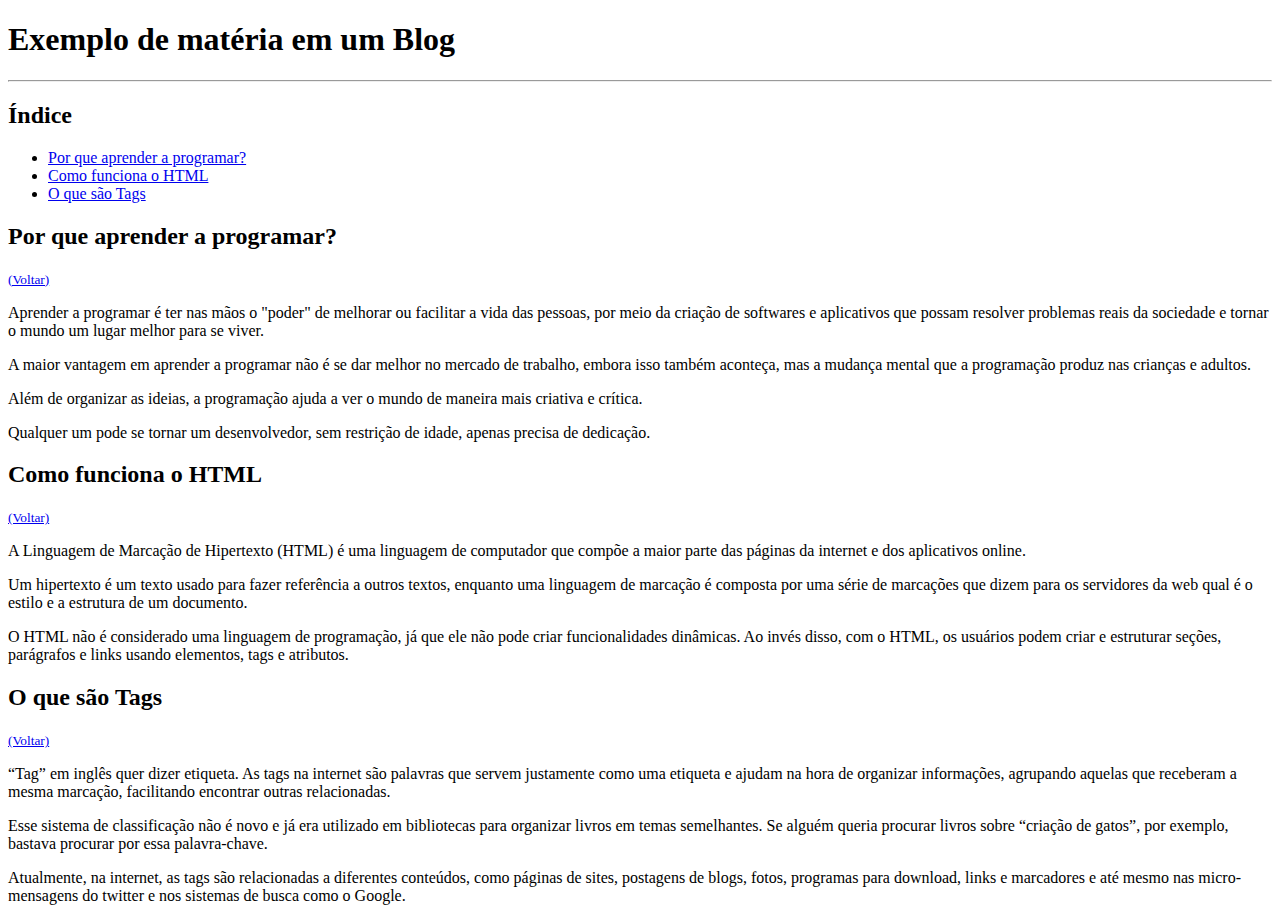
<file: Dio - HTML - Proj1/index.html>
<!DOCTYPE html>
<html lang="en">
  <head>
    <meta charset="UTF-8" />
    <meta http-equiv="X-UA-Compatible" content="IE=edge" />
    <meta name="viewport" content="width=device-width, initial-scale=1.0" />
    <title>Página Principal</title>
  </head>
  <body>
    <h1 id="Inicio">Exemplo de matéria em um Blog</h1>
    <hr />
    <h2>Índice</h2>
    <ul>
      <li><a href="#Aprender">Por que aprender a programar?</a></li>
      <li><a href="#como-funciona">Como funciona o HTML</a></li>
      <li><a href="#Tags">O que são Tags</a></li>
    </ul>
    <h2 id="Aprender">Por que aprender a programar?</h2>
    <small><a href="#Inicio">(Voltar)</a></small>
    <p>
      Aprender a programar é ter nas mãos o "poder" de melhorar ou facilitar a
      vida das pessoas, por meio da criação de softwares e aplicativos que
      possam resolver problemas reais da sociedade e tornar o mundo um lugar
      melhor para se viver.
    </p>
    <p>
      A maior vantagem em aprender a programar não é se dar melhor no mercado de
      trabalho, embora isso também aconteça, mas a mudança mental que a
      programação produz nas crianças e adultos.
    </p>
    <p>
      Além de organizar as ideias, a programação ajuda a ver o mundo de maneira
      mais criativa e crítica.
    </p>
    <p>
      Qualquer um pode se tornar um desenvolvedor, sem restrição de idade,
      apenas precisa de dedicação.
    </p>

    <h2 id="como-funciona">Como funciona o HTML</h2>
    <small><a href="#Inicio">(Voltar)</a></small>
    <p>
      A Linguagem de Marcação de Hipertexto (HTML) é uma linguagem de computador
      que compõe a maior parte das páginas da internet e dos aplicativos online.
    </p>
    <p>
      Um hipertexto é um texto usado para fazer referência a outros textos,
      enquanto uma linguagem de marcação é composta por uma série de marcações
      que dizem para os servidores da web qual é o estilo e a estrutura de um
      documento.
    </p>
    <p>
      O HTML não é considerado uma linguagem de programação, já que ele não pode
      criar funcionalidades dinâmicas. Ao invés disso, com o HTML, os usuários
      podem criar e estruturar seções, parágrafos e links usando elementos, tags
      e atributos.
    </p>

    <h2 id="Tags">O que são Tags</h2>
    <small><a href="#Inicio">(Voltar)</a></small>
    <p>
      “Tag” em inglês quer dizer etiqueta. As tags na internet são palavras que
      servem justamente como uma etiqueta e ajudam na hora de organizar
      informações, agrupando aquelas que receberam a mesma marcação, facilitando
      encontrar outras relacionadas.
    </p>
    <p>
      Esse sistema de classificação não é novo e já era utilizado em bibliotecas
      para organizar livros em temas semelhantes. Se alguém queria procurar
      livros sobre “criação de gatos”, por exemplo, bastava procurar por essa
      palavra-chave.
    </p>
    <p>
      Atualmente, na internet, as tags são relacionadas a diferentes conteúdos,
      como páginas de sites, postagens de blogs, fotos, programas para download,
      links e marcadores e até mesmo nas micro-mensagens do twitter e nos
      sistemas de busca como o Google.
    </p>
  </body>
</html>
</file>
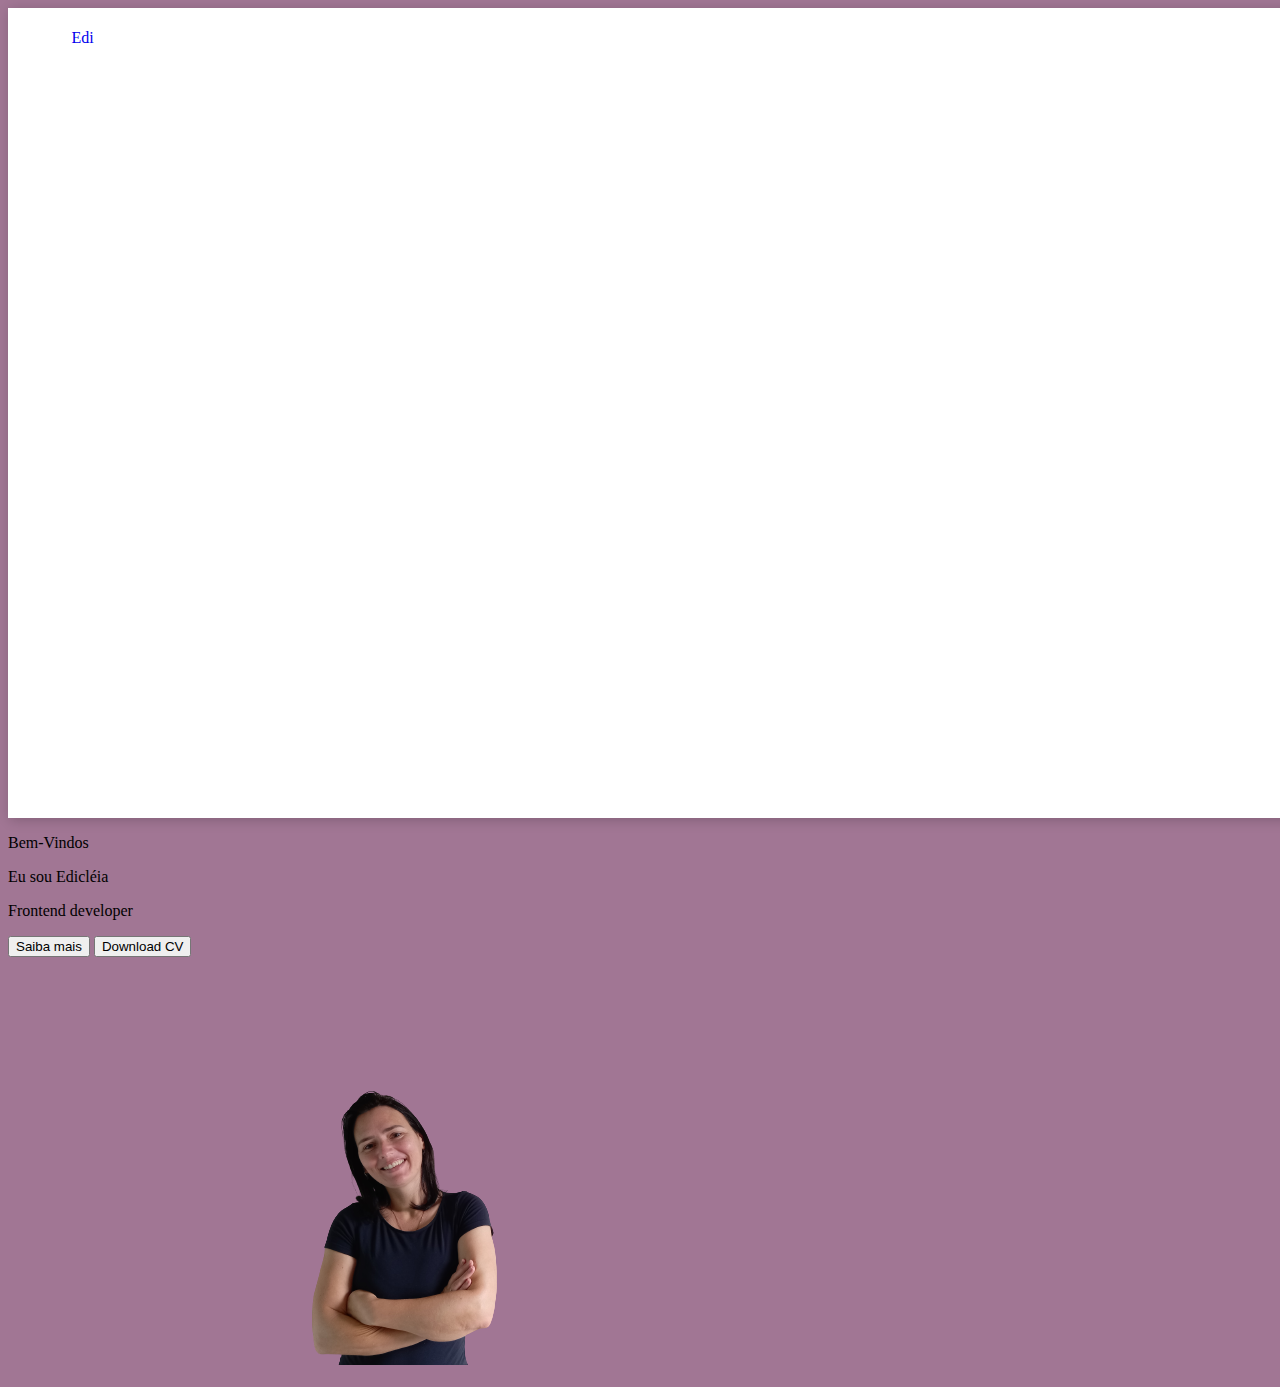
<file: portifolio/index.html>
<!DOCTYPE html>
<html lang="en">
<head>
  <meta charset="UTF-8">
  <meta http-equiv="X-UA-Compatible" content="IE=edge">
  <meta name="viewport" content="width=device-width, initial-scale=1.0">
  <link rel="stylesheet" type="text/css" href="/portifolio/style.css">
  <title>Portifólio</title>
</head>
<body>
  <section>
    <nav>
      <a href="#" class="logo">Edi</a>
      <ul>
        <li><a href="#" class="active">Home</a></li>
        <li><a href="#">Sobre</a></li>
        <li><a href="#">Projetos</a></li>
      </ul>
    </nav>
  </section>
  <div class="conteudo-texto">
    <p>Bem-Vindos</p>
    <p>Eu sou Edicléia</p>
    <p>Frontend developer</p>

    <button class="btn1">Saiba mais</button>
    <button class="btn2">Download CV</button>

  </div>

  <div>
    <img src="/portifolio/img/eu.png" class="img" alt="imgbg">

  </div>
  
</body>
</html>
</file>
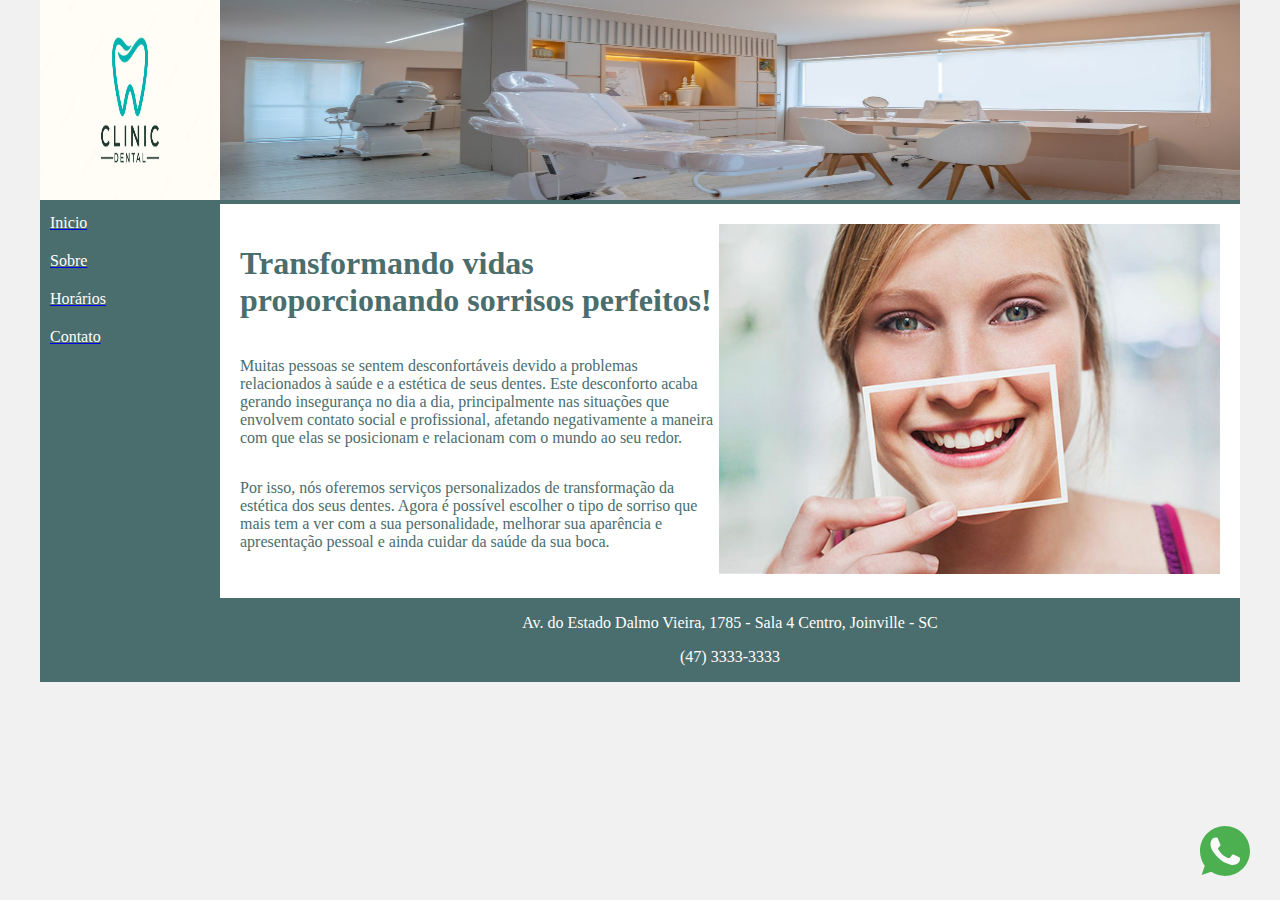
<file: site/index.html>
<!DOCTYPE html>
<html lang="en">
  <head>
    <meta charset="UTF-8" />
    <meta http-equiv="X-UA-Compatible" content="IE=edge" />
    <meta name="viewport" content="width=device-width, initial-scale=1.0" />
    <title>Clinica Odontológica</title>
    <link rel="stylesheet" href="style.css" />
  </head>
  <body>
    <div class="wrapper">
      <div class="menu">
        <img src="/site/img/SITELOGO.PNG" width="100%" height="200px" />

        <ul class="itens">  
          <li><a href="/site/index.html"><span style="color:white">Inicio</span></a></li>
          <li><a href="/site/sobre.html"><span style="color:white">Sobre</span></a></li>
          <li><a href="/site/horario.html"><span style="color:white">Horários</span></a></li>
          <li><a href="/site/contato.html"><span style="color:white">Contato</span></a></li>
        </ul>
      </div>
      <div class="main">
        <div class="header">
          <img src="/site/img/site3.png" , width="100%" height="200px" />
        </div>
        <div class="content">
          <div class="content-text">
            <h1>Transformando vidas proporcionando sorrisos perfeitos!</h1>
            <p>
              Muitas pessoas se sentem desconfortáveis devido a problemas
              relacionados à saúde e a estética de seus dentes. Este desconforto
              acaba gerando insegurança no dia a dia, principalmente nas
              situações que envolvem contato social e profissional, afetando
              negativamente a maneira com que elas se posicionam e relacionam
              com o mundo ao seu redor.
            </p>
            <p>
              Por isso, nós oferemos serviços personalizados de transformação da
              estética dos seus dentes. Agora é possível escolher o tipo de
              sorriso que mais tem a ver com a sua personalidade, melhorar sua
              aparência e apresentação pessoal e ainda cuidar da saúde da sua
              boca.
            </p>
          </div>
          <div class="content-image">
            <img src="/site/img/sorriso.PNG" , width="100%" height="350px" />
          </div>
        </div>
        <a
              href="https://api.whatsapp.com/send?phone=5519999999999&text=Texto%20aqui"
              target="_blank"
              style="position: fixed; bottom: 20px; right: 30px"
              ><svg
                enable-background="new 0 0 512 512"
                width="50"
                height="50"
                version="1.1"
                viewBox="0 0 512 512"
                xml:space="preserve"
                xmlns="http://www.w3.org/2000/svg"
              >
                <path
                  d="M256.064,0h-0.128l0,0C114.784,0,0,114.816,0,256c0,56,18.048,107.904,48.736,150.048l-31.904,95.104  l98.4-31.456C155.712,496.512,204,512,256.064,512C397.216,512,512,397.152,512,256S397.216,0,256.064,0z"
                  fill="#4CAF50"
                />
                <path
                  d="m405.02 361.5c-6.176 17.44-30.688 31.904-50.24 36.128-13.376 2.848-30.848 5.12-89.664-19.264-75.232-31.168-123.68-107.62-127.46-112.58-3.616-4.96-30.4-40.48-30.4-77.216s18.656-54.624 26.176-62.304c6.176-6.304 16.384-9.184 26.176-9.184 3.168 0 6.016 0.16 8.576 0.288 7.52 0.32 11.296 0.768 16.256 12.64 6.176 14.88 21.216 51.616 23.008 55.392 1.824 3.776 3.648 8.896 1.088 13.856-2.4 5.12-4.512 7.392-8.288 11.744s-7.36 7.68-11.136 12.352c-3.456 4.064-7.36 8.416-3.008 15.936 4.352 7.36 19.392 31.904 41.536 51.616 28.576 25.44 51.744 33.568 60.032 37.024 6.176 2.56 13.536 1.952 18.048-2.848 5.728-6.176 12.8-16.416 20-26.496 5.12-7.232 11.584-8.128 18.368-5.568 6.912 2.4 43.488 20.48 51.008 24.224 7.52 3.776 12.48 5.568 14.304 8.736 1.792 3.168 1.792 18.048-4.384 35.52z"
                  fill="#FAFAFA"
                />
              </svg>
            </a>
        <div class="footer">
          <p>
            Av. do Estado Dalmo Vieira, 1785 - Sala 4 Centro, Joinville - SC
          </p>
          <p>(47) 3333-3333</p>
        </div>
      </div>
    </div>
  </body>
</html>
</file>
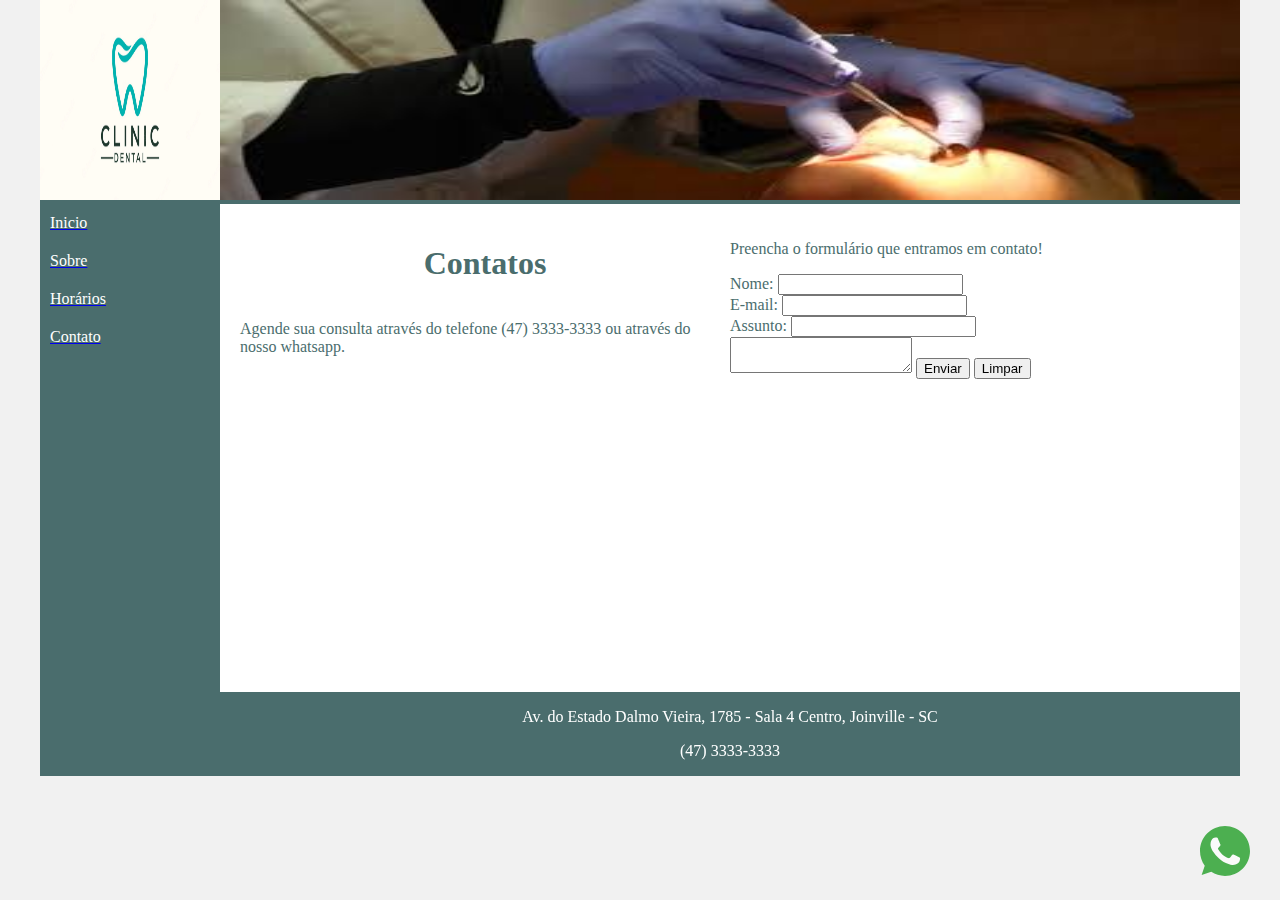
<file: site/contato.html>
<!DOCTYPE html>
<html lang="en">
  <head>
    <meta charset="UTF-8" />
    <meta http-equiv="X-UA-Compatible" content="IE=edge" />
    <meta name="viewport" content="width=device-width, initial-scale=1.0" />
    <title>Clinica Odontológica</title>
    <link rel="stylesheet" href="style.css" />
  </head>
  <body>
    <div class="wrapper">
      <div class="menu">
        <img src="/site/img/SITELOGO.PNG" width="100%" height="200px" />

        <ul class="itens">
          <li>
            <a href="/site/index.html"
              ><span style="color: white">Inicio</span></a
            >
          </li>
          <li>
            <a href="/site/sobre.html"
              ><span style="color: white">Sobre</span></a
            >
          </li>
          <li>
            <a href="/site/horario.html"
              ><span style="color: white">Horários</span></a
            >
          </li>
          <li>
            <a href="/site/contato.html"
              ><span style="color: white">Contato</span></a
            >
          </li>
        </ul>
      </div>
      <div class="main">
        <div class="header">
          <img src="/site/img/dente2.png" , width="100%" height="200px" />
        </div>
        <div class="content">
          <div class="content-text">
            <h1>Contatos</h1>
            <p>
              Agende sua consulta através do telefone (47) 3333-3333 ou através
              do nosso whatsapp.
            </p>
            <a
              href="https://api.whatsapp.com/send?phone=5519999999999&text=Texto%20aqui"
              target="_blank"
              style="position: fixed; bottom: 20px; right: 30px"
              ><svg
                enable-background="new 0 0 512 512"
                width="50"
                height="50"
                version="1.1"
                viewBox="0 0 512 512"
                xml:space="preserve"
                xmlns="http://www.w3.org/2000/svg"
              >
                <path
                  d="M256.064,0h-0.128l0,0C114.784,0,0,114.816,0,256c0,56,18.048,107.904,48.736,150.048l-31.904,95.104  l98.4-31.456C155.712,496.512,204,512,256.064,512C397.216,512,512,397.152,512,256S397.216,0,256.064,0z"
                  fill="#4CAF50"
                />
                <path
                  d="m405.02 361.5c-6.176 17.44-30.688 31.904-50.24 36.128-13.376 2.848-30.848 5.12-89.664-19.264-75.232-31.168-123.68-107.62-127.46-112.58-3.616-4.96-30.4-40.48-30.4-77.216s18.656-54.624 26.176-62.304c6.176-6.304 16.384-9.184 26.176-9.184 3.168 0 6.016 0.16 8.576 0.288 7.52 0.32 11.296 0.768 16.256 12.64 6.176 14.88 21.216 51.616 23.008 55.392 1.824 3.776 3.648 8.896 1.088 13.856-2.4 5.12-4.512 7.392-8.288 11.744s-7.36 7.68-11.136 12.352c-3.456 4.064-7.36 8.416-3.008 15.936 4.352 7.36 19.392 31.904 41.536 51.616 28.576 25.44 51.744 33.568 60.032 37.024 6.176 2.56 13.536 1.952 18.048-2.848 5.728-6.176 12.8-16.416 20-26.496 5.12-7.232 11.584-8.128 18.368-5.568 6.912 2.4 43.488 20.48 51.008 24.224 7.52 3.776 12.48 5.568 14.304 8.736 1.792 3.168 1.792 18.048-4.384 35.52z"
                  fill="#FAFAFA"
                />
              </svg>
            </a>
            <iframe
              src="https://www.google.com/maps/embed?pb=!1m18!1m12!1m3!1d3555.7938396470718!2d-48.63881730000001!3d-26.973427199999996!2m3!1f0!2f0!3f0!3m2!1i1024!2i768!4f13.1!3m3!1m2!1s0x94d8c9f7df9e7bd1%3A0x14ac3e9e202a62e!2sAv.%20do%20Estado%20Dalmo%20Vieira%2C%201785%20-%20Centro%2C%20Balne%C3%A1rio%20Cambori%C3%BA%20-%20SC%2C%2088331-150!5e0!3m2!1spt-BR!2sbr!4v1666832580871!5m2!1spt-BR!2sbr"
              width="400"
              height="300"
              style="border: 0"
              allowfullscreen=""
              loading="lazy"
              referrerpolicy="no-referrer-when-downgrade"
            ></iframe>
          </div>
          <div class="content-image">
            <p>Preencha o formulário que entramos em contato!</p>
            <form id="form" name="signup" autocomplete="off">
              Nome: <input type="text" name="name"/><br>
              E-mail: <input type="email" name="email"/><br>
              Assunto: <input type="text" name="assunto"/><br>
              <textarea name="message"></textarea>
              <button type="submit">Enviar</button>
              <button type="reset">Limpar</button>
            </form>
          </div>
        </div>
        <div class="footer">
          <p>
            Av. do Estado Dalmo Vieira, 1785 - Sala 4 Centro, Joinville - SC
          </p>
          <p>(47) 3333-3333</p>
        </div>
      </div>
    </div>
  </body>
</html>
</file>
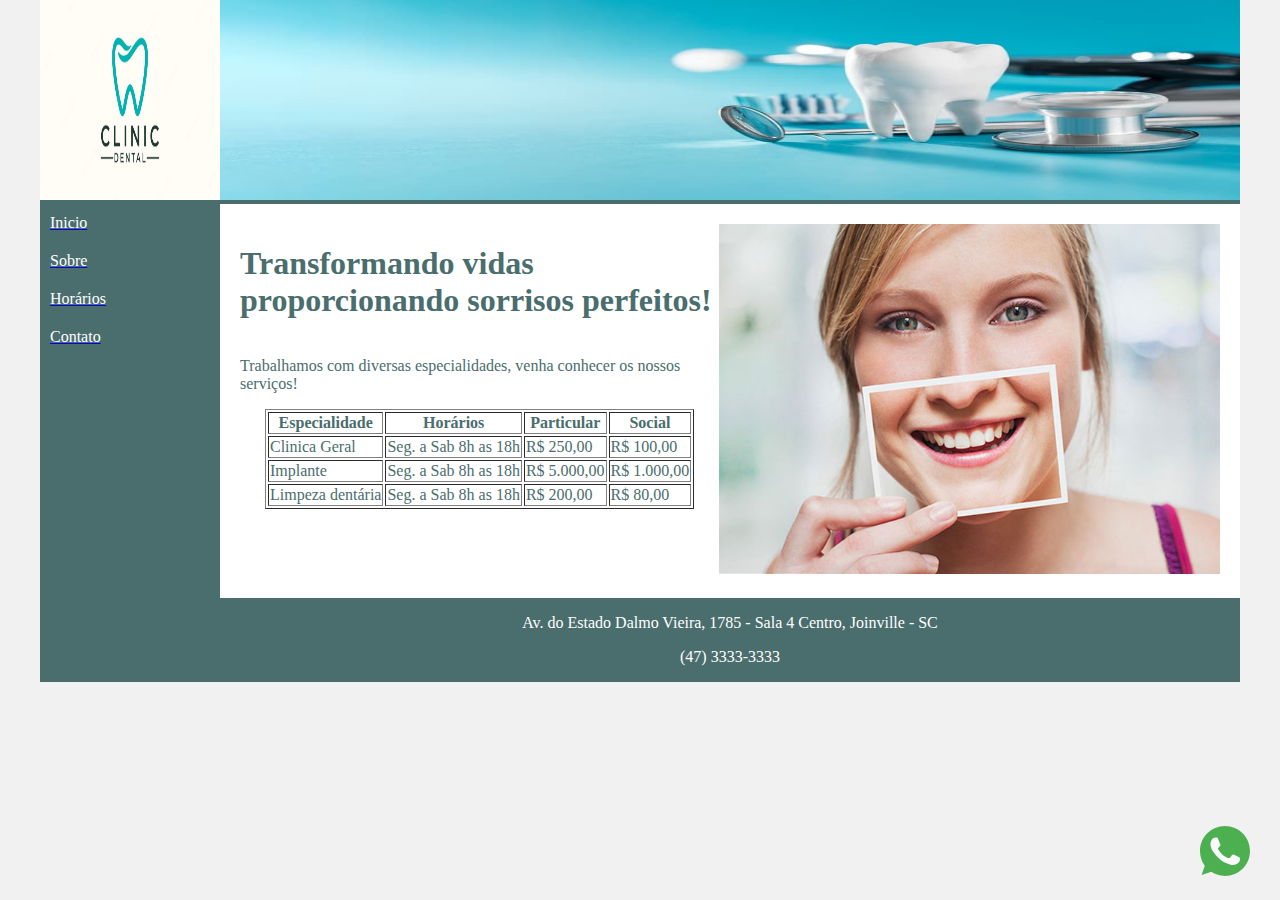
<file: site/horario.html>
<!DOCTYPE html>
<html lang="en">
  <head>
    <meta charset="UTF-8" />
    <meta http-equiv="X-UA-Compatible" content="IE=edge" />
    <meta name="viewport" content="width=device-width, initial-scale=1.0" />
    <title>Clinica Odontológica</title>
    <link rel="stylesheet" href="style.css" />
  </head>
  <body>
    <div class="wrapper">
      <div class="menu">
        <img src="/site/img/SITELOGO.PNG" width="100%" height="200px" />

        <ul class="itens">  
          <li><a href="/site/index.html"><span style="color:white">Inicio</span></a></li>
          <li><a href="/site/sobre.html"><span style="color:white">Sobre</span></a></li>
          <li><a href="/site/horario.html"><span style="color:white">Horários</span></a></li>
          <li><a href="/site/contato.html"><span style="color:white">Contato</span></a></li>
        </ul>
      </div>
      <div class="main">
        <div class="header">
          <img src="/site/img/dente.png" , width="100%" height="200px" />
        </div>
        <div class="content">
          <div class="content-text">
            <h1>Transformando vidas proporcionando sorrisos perfeitos!</h1>
            <p>
              Trabalhamos com diversas especialidades, venha conhecer os nossos
              serviços!
            </p>
            <table sumary="Tabela de horários e preços" border="1">
              <thead>
                <th>Especialidade</th>
                <th>Horários</th>
                <th>Particular</th>
                <th>Social</th>
              </thead>
              <tbody>
                <tr>
                  <td>Clinica Geral</td>
                  <td>Seg. a Sab 8h as 18h</td>
                  <td>R$ 250,00</td>
                  <td>R$ 100,00</td>
                </tr>
                <tr>
                  <td>Implante</td>
                  <td>Seg. a Sab 8h as 18h</td>
                  <td>R$ 5.000,00</td>
                  <td>R$ 1.000,00</td>
                </tr>
                <tr>
                  <td>Limpeza dentária</td>
                  <td>Seg. a Sab 8h as 18h</td>
                  <td>R$ 200,00</td>
                  <td>R$ 80,00</td>
                </tr>
              </tbody>
            </table>
          </div>
          <div class="content-image">
            <img src="/site/img/sorriso.PNG" , width="100%" height="350px" />
          </div>
        </div>
        <a
              href="https://api.whatsapp.com/send?phone=5519999999999&text=Texto%20aqui"
              target="_blank"
              style="position: fixed; bottom: 20px; right: 30px"
              ><svg
                enable-background="new 0 0 512 512"
                width="50"
                height="50"
                version="1.1"
                viewBox="0 0 512 512"
                xml:space="preserve"
                xmlns="http://www.w3.org/2000/svg"
              >
                <path
                  d="M256.064,0h-0.128l0,0C114.784,0,0,114.816,0,256c0,56,18.048,107.904,48.736,150.048l-31.904,95.104  l98.4-31.456C155.712,496.512,204,512,256.064,512C397.216,512,512,397.152,512,256S397.216,0,256.064,0z"
                  fill="#4CAF50"
                />
                <path
                  d="m405.02 361.5c-6.176 17.44-30.688 31.904-50.24 36.128-13.376 2.848-30.848 5.12-89.664-19.264-75.232-31.168-123.68-107.62-127.46-112.58-3.616-4.96-30.4-40.48-30.4-77.216s18.656-54.624 26.176-62.304c6.176-6.304 16.384-9.184 26.176-9.184 3.168 0 6.016 0.16 8.576 0.288 7.52 0.32 11.296 0.768 16.256 12.64 6.176 14.88 21.216 51.616 23.008 55.392 1.824 3.776 3.648 8.896 1.088 13.856-2.4 5.12-4.512 7.392-8.288 11.744s-7.36 7.68-11.136 12.352c-3.456 4.064-7.36 8.416-3.008 15.936 4.352 7.36 19.392 31.904 41.536 51.616 28.576 25.44 51.744 33.568 60.032 37.024 6.176 2.56 13.536 1.952 18.048-2.848 5.728-6.176 12.8-16.416 20-26.496 5.12-7.232 11.584-8.128 18.368-5.568 6.912 2.4 43.488 20.48 51.008 24.224 7.52 3.776 12.48 5.568 14.304 8.736 1.792 3.168 1.792 18.048-4.384 35.52z"
                  fill="#FAFAFA"
                />
              </svg>
            </a>
        <div class="footer">
          <p>
            Av. do Estado Dalmo Vieira, 1785 - Sala 4 Centro, Joinville - SC
          </p>
          <p>(47) 3333-3333</p>
        </div>
      </div>
    </div>
  </body>
</html>
</file>
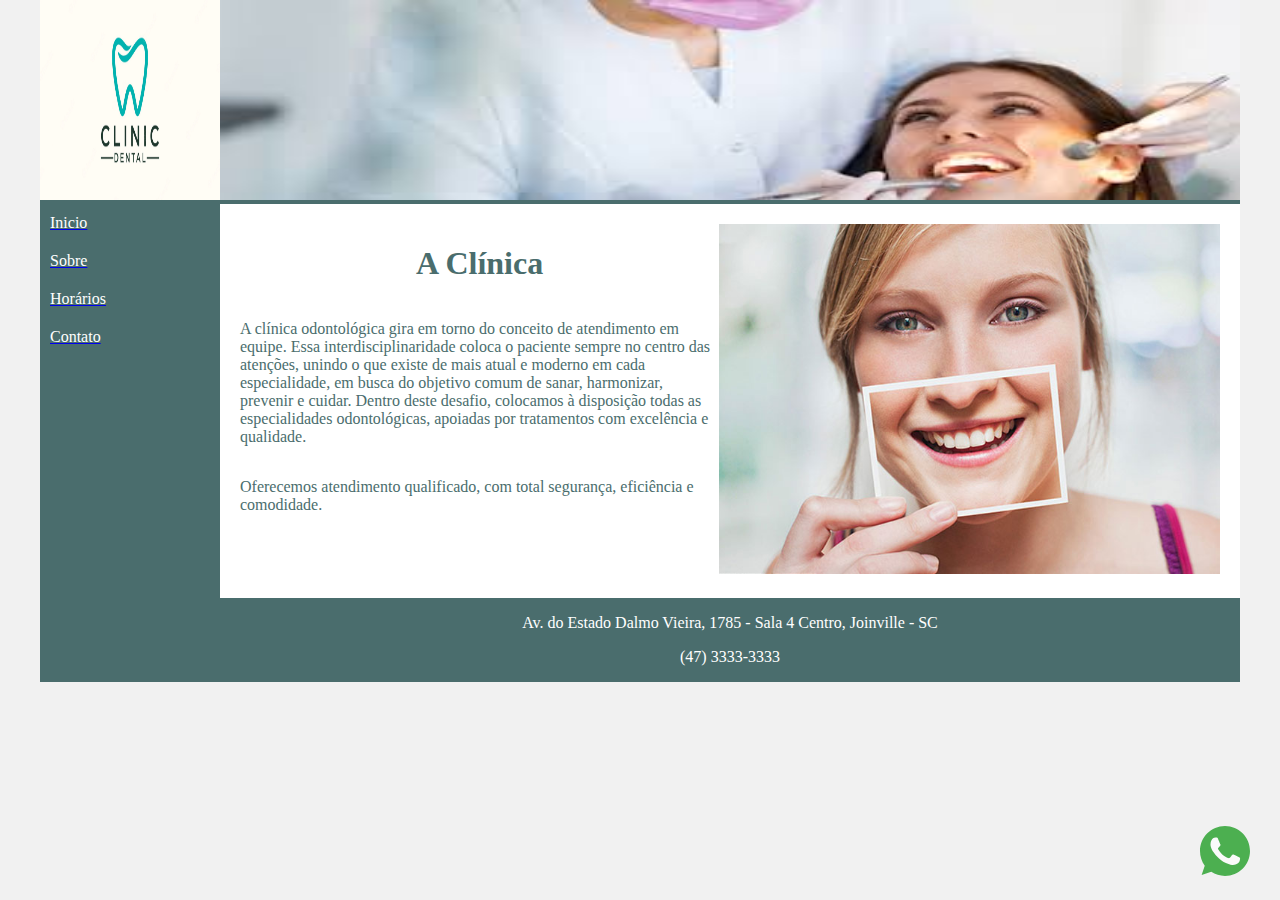
<file: site/sobre.html>
<!DOCTYPE html>
<html lang="en">
  <head>
    <meta charset="UTF-8" />
    <meta http-equiv="X-UA-Compatible" content="IE=edge" />
    <meta name="viewport" content="width=device-width, initial-scale=1.0" />
    <title>Clinica Odontológica</title>
    <link rel="stylesheet" href="style.css" />
  </head>
  <body>
    <div class="wrapper">
      <div class="menu">
        <img src="/site/img/SITELOGO.PNG" width="100%" height="200px" />

        <ul class="itens">  
          <li><a href="/site/index.html"><span style="color:white">Inicio</span></a></li>
          <li><a href="/site/sobre.html"><span style="color:white">Sobre</span></a></li>
          <li><a href="/site/horario.html"><span style="color:white">Horários</span></a></li>
          <li><a href="/site/contato.html"><span style="color:white">Contato</span></a></li>
        </ul>
      </div>
      <div class="main">
        <div class="header">
          <img src="/site/img/dentista.png" , width="100%" height="200px" />
        </div>
        <div class="content">
          <div class="content-text">
            <h1>A Clínica</h1>
            <p>
              A clínica odontológica gira em torno do conceito de atendimento em
              equipe. Essa interdisciplinaridade coloca o paciente sempre no
              centro das atenções, unindo o que existe de mais atual e moderno
              em cada especialidade, em busca do objetivo comum de sanar,
              harmonizar, prevenir e cuidar. Dentro deste desafio, colocamos à
              disposição todas as especialidades odontológicas, apoiadas por
              tratamentos com excelência e qualidade.
            </p>
            <p>
              Oferecemos atendimento qualificado, com total segurança,
              eficiência e comodidade.
            </p>
          </div>
          <div class="content-image">
            <img src="/site/img/sorriso.PNG" , width="100%" height="350px" />
          </div>
        </div>
        <a
              href="https://api.whatsapp.com/send?phone=5519999999999&text=Texto%20aqui"
              target="_blank"
              style="position: fixed; bottom: 20px; right: 30px"
              ><svg
                enable-background="new 0 0 512 512"
                width="50"
                height="50"
                version="1.1"
                viewBox="0 0 512 512"
                xml:space="preserve"
                xmlns="http://www.w3.org/2000/svg"
              >
                <path
                  d="M256.064,0h-0.128l0,0C114.784,0,0,114.816,0,256c0,56,18.048,107.904,48.736,150.048l-31.904,95.104  l98.4-31.456C155.712,496.512,204,512,256.064,512C397.216,512,512,397.152,512,256S397.216,0,256.064,0z"
                  fill="#4CAF50"
                />
                <path
                  d="m405.02 361.5c-6.176 17.44-30.688 31.904-50.24 36.128-13.376 2.848-30.848 5.12-89.664-19.264-75.232-31.168-123.68-107.62-127.46-112.58-3.616-4.96-30.4-40.48-30.4-77.216s18.656-54.624 26.176-62.304c6.176-6.304 16.384-9.184 26.176-9.184 3.168 0 6.016 0.16 8.576 0.288 7.52 0.32 11.296 0.768 16.256 12.64 6.176 14.88 21.216 51.616 23.008 55.392 1.824 3.776 3.648 8.896 1.088 13.856-2.4 5.12-4.512 7.392-8.288 11.744s-7.36 7.68-11.136 12.352c-3.456 4.064-7.36 8.416-3.008 15.936 4.352 7.36 19.392 31.904 41.536 51.616 28.576 25.44 51.744 33.568 60.032 37.024 6.176 2.56 13.536 1.952 18.048-2.848 5.728-6.176 12.8-16.416 20-26.496 5.12-7.232 11.584-8.128 18.368-5.568 6.912 2.4 43.488 20.48 51.008 24.224 7.52 3.776 12.48 5.568 14.304 8.736 1.792 3.168 1.792 18.048-4.384 35.52z"
                  fill="#FAFAFA"
                />
              </svg>
            </a>
        <div class="footer">
          <p>
            Av. do Estado Dalmo Vieira, 1785 - Sala 4 Centro, Joinville - SC
          </p>
          <p>(47) 3333-3333</p>
        </div>
      </div>
    </div>
  </body>
</html>
</file>
<file: portifolio/style.css>
body {
  background-color: #a17694;
  margin-right: 0px;
  padding: 0px;
}
ul {
  list-style: none;

}
a {
  text-decoration: none;
}
section {
  width: 100%;
  justify-content: space-between;
  align-items: center;
  height: 90vh;
  
  background-color: #ffffff;
  box-shadow: 2px 2px 12px rgba(0, 0, 0 ,0.2);
  padding: 0px 5%;
}
nav {
  display: flex;
  justify-content: space-between;
  align-items: center;
  height: 60px;

}
</file>
<file: site/style.css>
html,
body {
  margin: 0;
}
body {
  background-color: #f1f1f1;
  display: flex;
  justify-content: center;
}

.itens {
  list-style-type: none;
  text-decoration: none;
  padding: 0;
  margin: 0;
}

.itens > li {
  padding:10px;

}

.wrapper {
  width: 1200px;
  display: flex;
  margin: 0 auto;
  background-color: #4a6d6d;;
  color: #4a6d6d;
}

.main {
  display: flex;
  flex-flow: column;
  width: 85%;
}
.menu {
  width: 15%;
  background-color: #4a6d6d;
  color: white;
  list-style-type: none;
}
.header {
  background-color: #4a6d6d;;
  min-height: 150px;
}
.content {
  background-color: white;
  min-height: 200px;
  padding: 20px;
  display: flex;
  flex-direction: row;

}
.content-text {
  display: flex;
  flex-direction: column;
  width: 50%;
  align-items: center;
}

.form {
  padding-top: 10px;
  padding-left: 10px;
  position:absolute;
  left:19px;
  margin-right:5px;
  flex-direction: column;
}

.footer {
  background-color: #4a6d6d;
  min-height: 50px;
  color: white;
  text-align: center;
}
</file>
